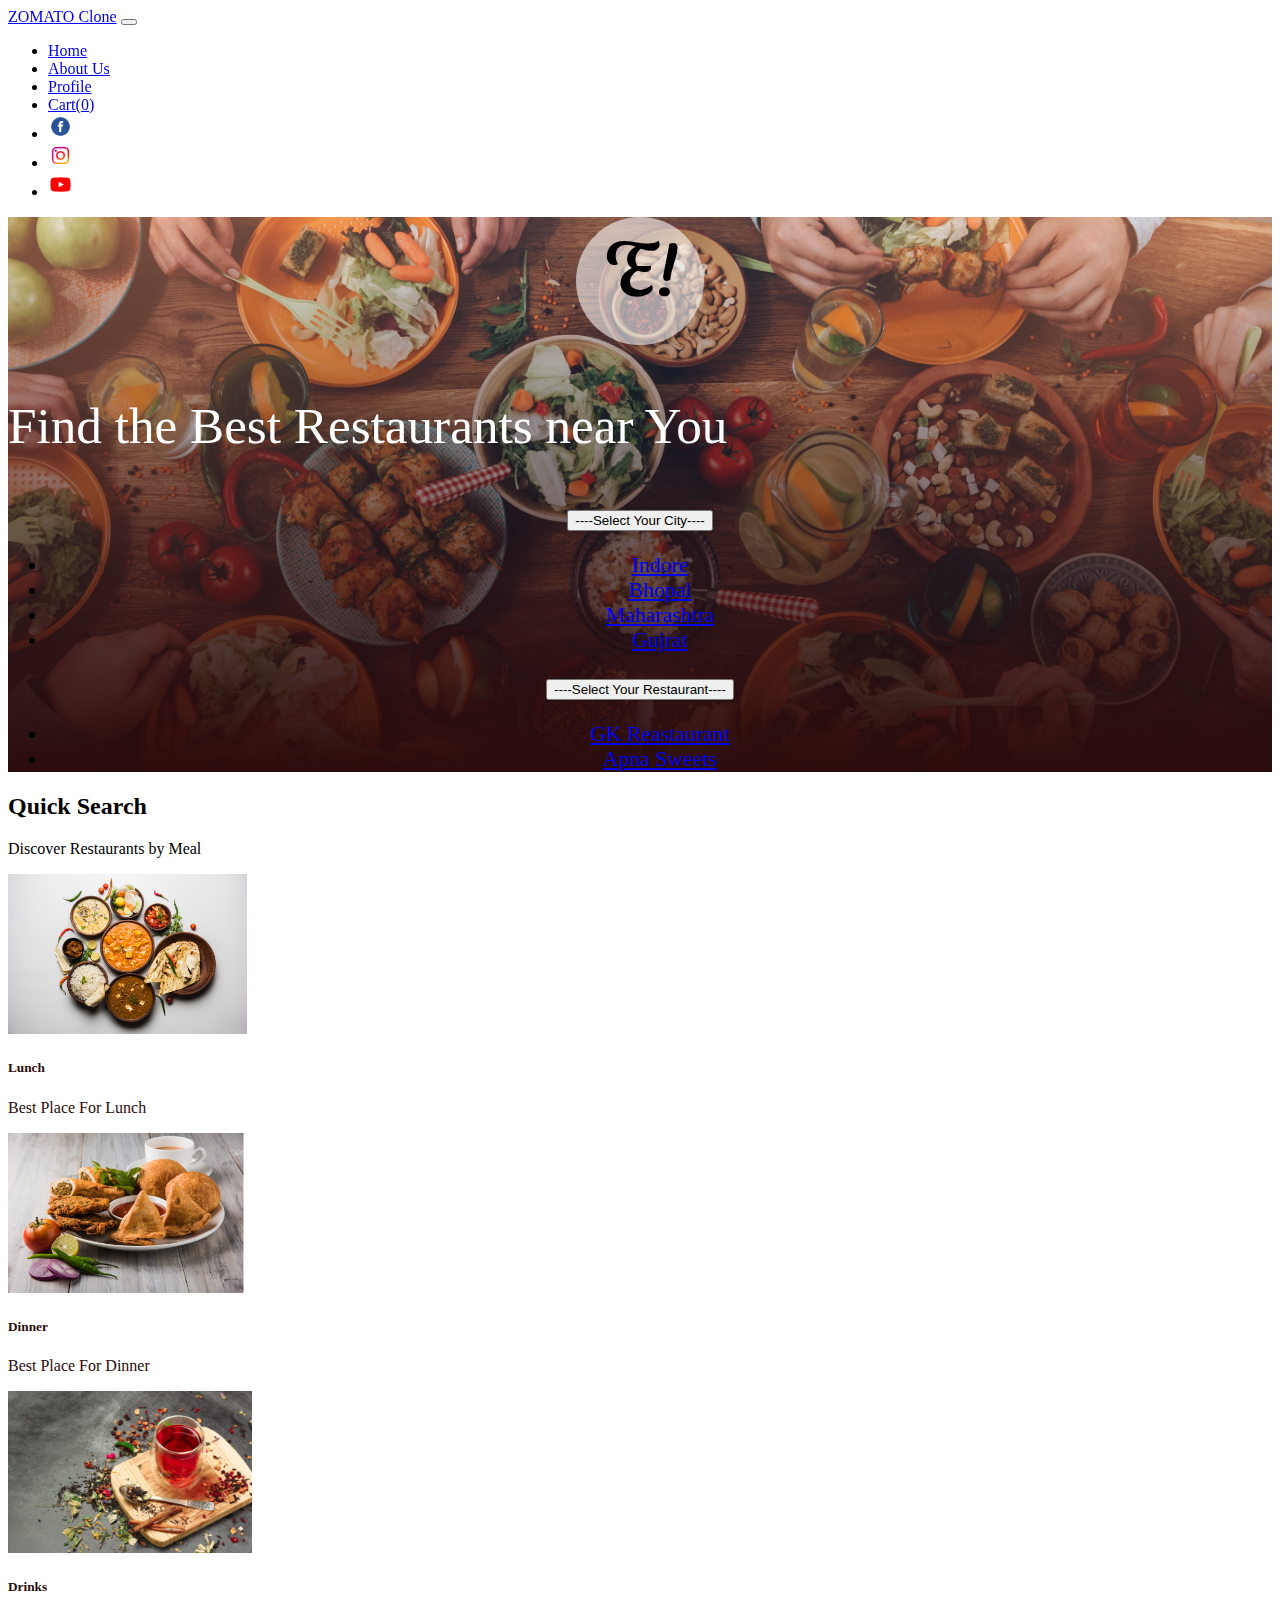
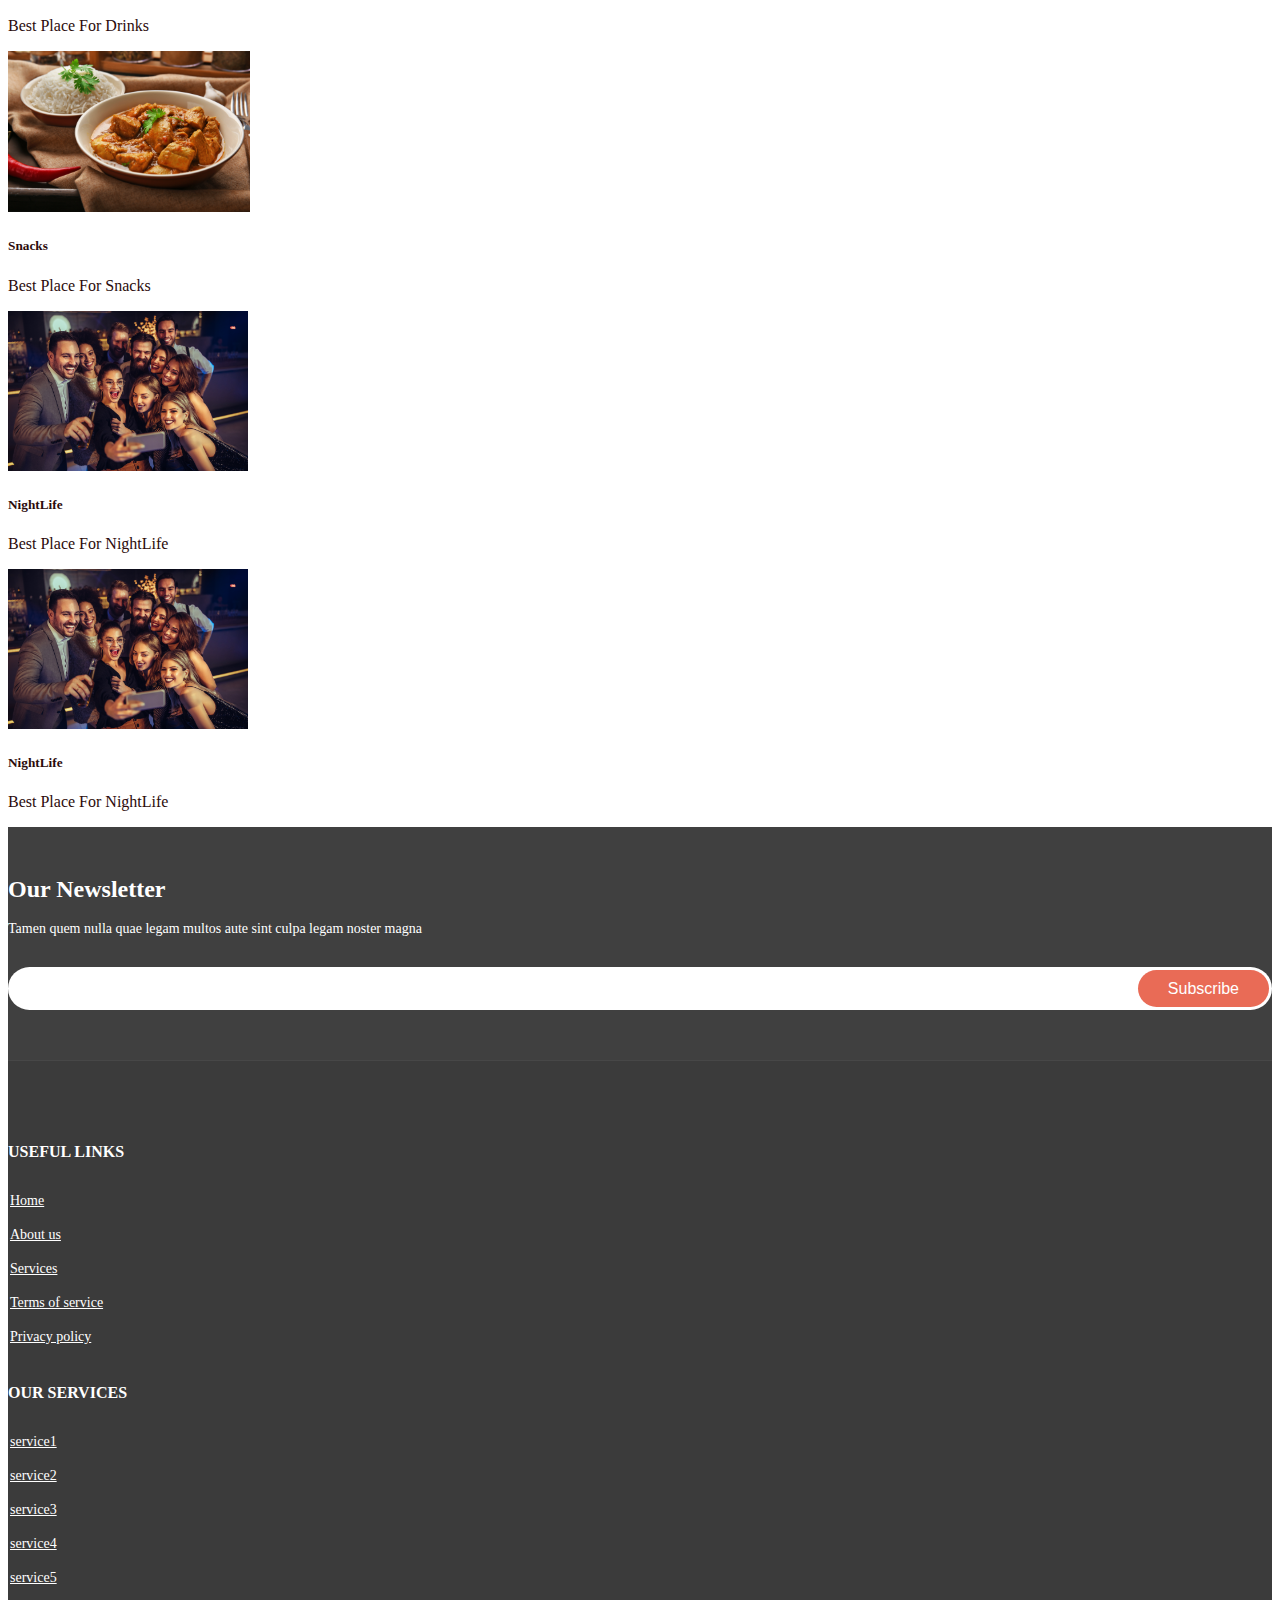
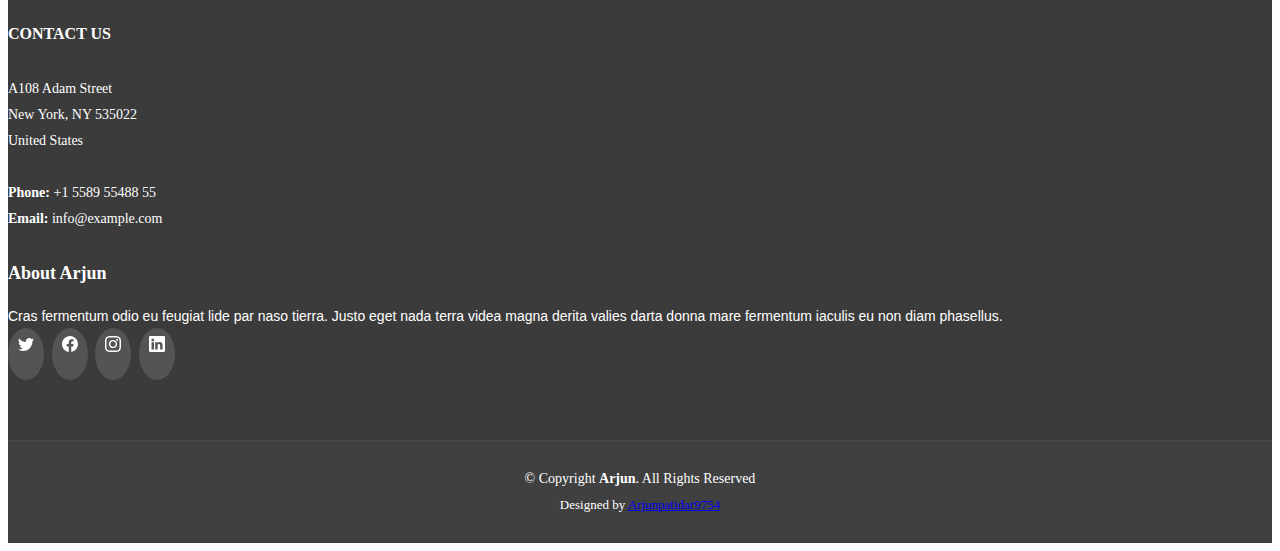
<file: index.html>
<!DOCTYPE html>
<html lang="en">

<head>
    <meta charset="UTF-8">
    <meta http-equiv="X-UA-Compatible" content="IE=edge">
    <meta name="viewport" content="width=device-width, initial-scale=1.0">
    <title>Assignment-2</title>
    <link href="https://cdn.jsdelivr.net/npm/bootstrap@5.1.3/dist/css/bootstrap.min.css" rel="stylesheet"
        integrity="sha384-1BmE4kWBq78iYhFldvKuhfTAU6auU8tT94WrHftjDbrCEXSU1oBoqyl2QvZ6jIW3" crossorigin="anonymous">
    <link rel="stylesheet" href="index.css">
    <style>
        .head-section {
            background: url('./shutterstock_348320018.png') 0% 0% no-repeat padding-box;
            background-size: cover;
            background-position-x: center;
            background-position-y: center;
        }
    </style>
</head>

<body>
    <div class="">
        <nav class="navbar navbar-expand-lg navbar-dark bg-dark navbar-fixed-top w-100"
            style="position: sticky; top: 0; z-index: 1000;">
            <div class=" container mx-auto">
                <a class="navbar-brand display-5 fw-bolder text-danger" href="/home">ZOMATO Clone</a>
                <button class="navbar-toggler" type="button" data-bs-toggle="collapse"
                    data-bs-target="#collapsibleNavbar" aria-controls="navbarNav" aria-expanded="false"
                    aria-label="Toggle navigation">
                    <span class="navbar-toggler-icon"></span>
                </button>
                <div class="collapse navbar-collapse mx-auto justify-content-end" id="collapsibleNavbar">
                    <ul class="navbar-nav">
                        <li class="nav-item active">
                            <a class="nav-link" href="#">Home</a>
                        </li>
                        <li class="nav-item">
                            <a class="nav-link" href="#">About Us</a>
                        </li>
                        <li class="nav-item">
                            <a class="nav-link" href="#">Profile</a>
                        </li>
                        <li class="nav-item">
                            <a class="nav-link" href="#">Cart(0)</a>
                        </li>
                        <li class="nav-item">
                            <a class="nav-link" href="https://www.facebook.com/" target="_blank">
                                <img class="navbar-img" src="image/facebook.png" alt="Facebook" title="Facebook">
                            </a>
                        </li>
                        <li class="nav-item">
                            <a class="nav-link" href="https://www.instagram.com/" target="_blank">
                                <img class="navbar-img" src="image/insta.png" alt="Instagram" title="Instagram">
                            </a>
                        </li>
                        <li class="nav-item">
                            <a class="nav-link" href="https://www.youtube.com/" target="_blank">
                                <img class="navbar-img" src="image/youtube1.png" alt="YouTube" title="YouTube">
                            </a>
                        </li>
                    </ul>
                </div>
            </div>

        </nav>
        <div class=" head-section">
            <div class="" style="background: linear-gradient(180deg, #9D0E0E00 0%, #2b0b0b 100%) 0% 0% no-repeat 
        ">
                <div class="py-5">
                    <div class="" style="font-size: 6vw; text-align: center;">
                        <span id="logo">E!</span>
                    </div>
                    <p class="text-center" style="color: white; font-family: fantasy; font-size: 4vw;">Find the Best
                        Restaurants near You</p>
                    <div></div>

                    <div class="dropdown container" style="font-size: 1.7vw; text-align: center;">
                        <div class="row">
                            <div class="col-md-6">
                                <button type="button" class="btn dropdown-toggle bg-light w-100 py-2"
                                    data-bs-toggle="dropdown">----Select Your
                                    City----</button>
                                <ul class="dropdown-menu w-responsive">
                                    <li><a href="#" class="dropdown-item">Indore</a></li>
                                    <li><a href="#" class="dropdown-item">Bhopal</a></li>
                                    <li><a href="#" class="dropdown-item">Maharashtra</a></li>
                                    <li><a href="#" class="dropdown-item">Gujrat</a></li>
                                </ul>
                            </div>
                            <div class="col-md-6">
                                <button type="button" class="btn dropdown-toggle bg-light w-100 py-2"
                                    data-bs-toggle="dropdown">----Select Your
                                    Restaurant----</button>
                                <ul class="dropdown-menu w-auto">
                                    <li><a href="#" class="dropdown-item">GK Reastaurant</a></li>
                                    <li><a href="#" class="dropdown-item">Apna Sweets</a></li>
                                </ul>
                            </div>
                        </div>
                    </div>
                </div>
            </div>
        </div>

        <section class="my-5 py-5">
            <h2 class="display-5 text-center">Quick Search</h2>
            <p class="text-center my-3">Discover Restaurants by Meal</p>
            <div class="container my-4">
                <div class="row quick-cards">
                    <div class="col-md-4 col-sm-2">
                        <a href="/listing.html" style="text-decoration: none; color: #2b0b0b;">
                            <div class="card mb-3" style="max-width: 540px;">
                                <div class="row g-0">
                                    <div class="col-md-4">
                                        <img src="image/lunch.png" class="img-fluid rounded-start" alt="...">
                                    </div>
                                    <div class="col-md-8">
                                        <div class="card-body">
                                            <h5 class="card-title">Lunch</h5>
                                            <p class="card-text">Best Place For Lunch</p>
                                        </div>
                                    </div>
                                </div>
                            </div>
                        </a>
                    </div>

                    <div class="col-md-4 col-sm-2">
                        <a href="/listing.html" style="text-decoration: none; color: #2b0b0b;">
                            <div class="card mb-3" style="max-width: 540px;">
                                <div class="row g-0">
                                    <div class="col-md-4">
                                        <img src="image/dinner.png" class="img-fluid rounded-start" alt="...">
                                    </div>
                                    <div class="col-md-8">
                                        <div class="card-body">
                                            <h5 class="card-title">Dinner</h5>
                                            <p class="card-text">Best Place For Dinner</p>
                                        </div>
                                    </div>
                                </div>
                            </div>
                        </a>
                    </div>

                    <div class="col-md-4 col-sm-2">
                        <a href="/listing.html" style="text-decoration: none; color: #2b0b0b;">
                            <div class="card mb-3" style="max-width: 540px;">
                                <div class="row g-0">
                                    <div class="col-md-4">
                                        <img src="image/drinks.png" class="img-fluid rounded-start" alt="...">
                                    </div>
                                    <div class="col-md-8">
                                        <div class="card-body">
                                            <h5 class="card-title">Drinks</h5>
                                            <p class="card-text">Best Place For Drinks</p>
                                        </div>
                                    </div>
                                </div>
                            </div>
                        </a>
                    </div>

                    <div class="col-md-4 col-sm-2">
                        <a href="/listing.html" style="text-decoration: none; color: #2b0b0b;">
                            <div class="card mb-3" style="max-width: 540px;">
                                <div class="row g-0">
                                    <div class="col-md-4">
                                        <img src="image/sacks.png" class="img-fluid rounded-start" alt="...">
                                    </div>
                                    <div class="col-md-8">
                                        <div class="card-body">
                                            <h5 class="card-title">Snacks</h5>
                                            <p class="card-text">Best Place For Snacks</p>
                                        </div>
                                    </div>
                                </div>
                            </div>
                        </a>
                    </div>

                    <div class="col-md-4 col-sm-2">
                        <a href="/listing.html" style="text-decoration: none; color: #2b0b0b;">
                            <div class="card mb-3" style="max-width: 540px;">
                                <div class="row g-0">
                                    <div class="col-md-4">
                                        <img src="image/nightlife.png" class="img-fluid rounded-start" alt="...">
                                    </div>
                                    <div class="col-md-8">
                                        <div class="card-body">
                                            <h5 class="card-title">NightLife</h5>
                                            <p class="card-text">Best Place For NightLife</p>
                                        </div>
                                    </div>
                                </div>
                            </div>
                        </a>
                    </div>

                    <div class="col-md-4 col-sm-2">
                        <a href="/listing.html" style="text-decoration: none; color: #2b0b0b;">
                            <div class="card mb-3" style="max-width: 540px;">
                                <div class="row g-0">
                                    <div class="col-md-4">
                                        <img src="image/nightlife.png" class="img-fluid rounded-start" alt="...">
                                    </div>
                                    <div class="col-md-8">
                                        <div class="card-body">
                                            <h5 class="card-title">NightLife</h5>
                                            <p class="card-text">Best Place For NightLife</p>
                                        </div>
                                    </div>
                                </div>
                            </div>
                        </a>
                    </div>

                </div>
            </div>
        </section>
        <section>
            <footer id="footer">
                <div class="footer-newsletter">
                    <div class="container">
                        <div class="row">
                            <div class="col-lg-6">
                                <h4>Our Newsletter</h4>
                                <p>Tamen quem nulla quae legam multos aute sint culpa legam noster magna</p>
                            </div>
                            <div class="col-lg-6">
                                <form action="" method="post"> <input type="email" name="email"><input type="submit"
                                        value="Subscribe"> </form>
                            </div>
                        </div>
                    </div>
                </div>
                <div class="footer-top">
                    <div class="container">
                        <div class="row">
                            <div class="col-lg-3 col-md-6 footer-links">
                                <h4>Useful Links</h4>
                                <ul>
                                    <li><i class="bx bx-chevron-right"></i> <a href="#">Home</a></li>
                                    <li><i class="bx bx-chevron-right"></i> <a href="#">About us</a></li>
                                    <li><i class="bx bx-chevron-right"></i> <a href="#">Services</a></li>
                                    <li><i class="bx bx-chevron-right"></i> <a href="#">Terms of service</a></li>
                                    <li><i class="bx bx-chevron-right"></i> <a href="#">Privacy policy</a></li>
                                </ul>
                            </div>
                            <div class="col-lg-3 col-md-6 footer-links">
                                <h4>Our Services</h4>
                                <ul>
                                    <li><i class="bx bx-chevron-right"></i> <a href="#">service1</a></li>
                                    <li><i class="bx bx-chevron-right"></i> <a href="#">service2</a></li>
                                    <li><i class="bx bx-chevron-right"></i> <a href="#">service3</a></li>
                                    <li><i class="bx bx-chevron-right"></i> <a href="#">service4</a></li>
                                    <li><i class="bx bx-chevron-right"></i> <a href="#">service5</a></li>
                                </ul>
                            </div>
                            <div class="col-lg-3 col-md-6 footer-contact">
                                <h4>Contact Us</h4>
                                <p> A108 Adam Street <br> New York, NY 535022<br> United States <br><br>
                                    <strong>Phone:</strong> +1 5589 55488 55<br> <strong>Email:</strong>
                                    info@example.com<br>
                                </p>
                            </div>
                            <div class="col-lg-3 col-md-6 footer-info">
                                <h3>About Arjun</h3>
                                <p>Cras fermentum odio eu feugiat lide par naso tierra. Justo eget nada terra videa
                                    magna derita valies darta donna mare fermentum iaculis eu non diam phasellus.</p>
                                <div class="social-links mt-3">
                                    <a href="#" class="twitter"><svg xmlns="http://www.w3.org/2000/svg" width="16" height="16" fill="currentColor" class="bi bi-twitter" viewBox="0 0 16 16">
                                        <path d="M5.026 15c6.038 0 9.341-5.003 9.341-9.334 0-.14 0-.282-.006-.422A6.685 6.685 0 0 0 16 3.542a6.658 6.658 0 0 1-1.889.518 3.301 3.301 0 0 0 1.447-1.817 6.533 6.533 0 0 1-2.087.793A3.286 3.286 0 0 0 7.875 6.03a9.325 9.325 0 0 1-6.767-3.429 3.289 3.289 0 0 0 1.018 4.382A3.323 3.323 0 0 1 .64 6.575v.045a3.288 3.288 0 0 0 2.632 3.218 3.203 3.203 0 0 1-.865.115 3.23 3.23 0 0 1-.614-.057 3.283 3.283 0 0 0 3.067 2.277A6.588 6.588 0 0 1 .78 13.58a6.32 6.32 0 0 1-.78-.045A9.344 9.344 0 0 0 5.026 15z"/>
                                      </svg></a>
                                    <a href="#" class="facebook"><svg xmlns="http://www.w3.org/2000/svg" width="16" height="16" fill="currentColor" class="bi bi-facebook" viewBox="0 0 16 16">
                                        <path d="M16 8.049c0-4.446-3.582-8.05-8-8.05C3.58 0-.002 3.603-.002 8.05c0 4.017 2.926 7.347 6.75 7.951v-5.625h-2.03V8.05H6.75V6.275c0-2.017 1.195-3.131 3.022-3.131.876 0 1.791.157 1.791.157v1.98h-1.009c-.993 0-1.303.621-1.303 1.258v1.51h2.218l-.354 2.326H9.25V16c3.824-.604 6.75-3.934 6.75-7.951z"/>
                                      </svg></a>
                                    <a href="#" class="instagram"><svg xmlns="http://www.w3.org/2000/svg" width="16" height="16" fill="currentColor" class="bi bi-instagram" viewBox="0 0 16 16">
                                        <path d="M8 0C5.829 0 5.556.01 4.703.048 3.85.088 3.269.222 2.76.42a3.917 3.917 0 0 0-1.417.923A3.927 3.927 0 0 0 .42 2.76C.222 3.268.087 3.85.048 4.7.01 5.555 0 5.827 0 8.001c0 2.172.01 2.444.048 3.297.04.852.174 1.433.372 1.942.205.526.478.972.923 1.417.444.445.89.719 1.416.923.51.198 1.09.333 1.942.372C5.555 15.99 5.827 16 8 16s2.444-.01 3.298-.048c.851-.04 1.434-.174 1.943-.372a3.916 3.916 0 0 0 1.416-.923c.445-.445.718-.891.923-1.417.197-.509.332-1.09.372-1.942C15.99 10.445 16 10.173 16 8s-.01-2.445-.048-3.299c-.04-.851-.175-1.433-.372-1.941a3.926 3.926 0 0 0-.923-1.417A3.911 3.911 0 0 0 13.24.42c-.51-.198-1.092-.333-1.943-.372C10.443.01 10.172 0 7.998 0h.003zm-.717 1.442h.718c2.136 0 2.389.007 3.232.046.78.035 1.204.166 1.486.275.373.145.64.319.92.599.28.28.453.546.598.92.11.281.24.705.275 1.485.039.843.047 1.096.047 3.231s-.008 2.389-.047 3.232c-.035.78-.166 1.203-.275 1.485a2.47 2.47 0 0 1-.599.919c-.28.28-.546.453-.92.598-.28.11-.704.24-1.485.276-.843.038-1.096.047-3.232.047s-2.39-.009-3.233-.047c-.78-.036-1.203-.166-1.485-.276a2.478 2.478 0 0 1-.92-.598 2.48 2.48 0 0 1-.6-.92c-.109-.281-.24-.705-.275-1.485-.038-.843-.046-1.096-.046-3.233 0-2.136.008-2.388.046-3.231.036-.78.166-1.204.276-1.486.145-.373.319-.64.599-.92.28-.28.546-.453.92-.598.282-.11.705-.24 1.485-.276.738-.034 1.024-.044 2.515-.045v.002zm4.988 1.328a.96.96 0 1 0 0 1.92.96.96 0 0 0 0-1.92zm-4.27 1.122a4.109 4.109 0 1 0 0 8.217 4.109 4.109 0 0 0 0-8.217zm0 1.441a2.667 2.667 0 1 1 0 5.334 2.667 2.667 0 0 1 0-5.334z"/>
                                      </svg></a>
                                    <a href="#" class="linkedin"><svg xmlns="http://www.w3.org/2000/svg" width="16" height="16" fill="currentColor" class="bi bi-linkedin" viewBox="0 0 16 16">
                                        <path d="M0 1.146C0 .513.526 0 1.175 0h13.65C15.474 0 16 .513 16 1.146v13.708c0 .633-.526 1.146-1.175 1.146H1.175C.526 16 0 15.487 0 14.854V1.146zm4.943 12.248V6.169H2.542v7.225h2.401zm-1.2-8.212c.837 0 1.358-.554 1.358-1.248-.015-.709-.52-1.248-1.342-1.248-.822 0-1.359.54-1.359 1.248 0 .694.521 1.248 1.327 1.248h.016zm4.908 8.212V9.359c0-.216.016-.432.08-.586.173-.431.568-.878 1.232-.878.869 0 1.216.662 1.216 1.634v3.865h2.401V9.25c0-2.22-1.184-3.252-2.764-3.252-1.274 0-1.845.7-2.165 1.193v.025h-.016a5.54 5.54 0 0 1 .016-.025V6.169h-2.4c.03.678 0 7.225 0 7.225h2.4z"/>
                                      </svg></a>
                                </div>
                            </div>
                        </div>
                    </div>
                </div>
                <div class="container">
                    <div class="copyright"> © Copyright <strong><span>Arjun</span></strong>. All Rights Reserved </div>
                    <div class="credits"> Designed by <a href="#">Arjunpatidar9754</a> </div>
                </div>
            </footer>
        </section>
    </div>
    <script src="https://cdn.jsdelivr.net/npm/@popperjs/core@2.9.2/dist/umd/popper.min.js"
        integrity="sha384-IQsoLXl5PILFhosVNubq5LC7Qb9DXgDA9i+tQ8Zj3iwWAwPtgFTxbJ8NT4GN1R8p"
        crossorigin="anonymous"></script>
    <script src="https://cdn.jsdelivr.net/npm/bootstrap@5.0.2/dist/js/bootstrap.min.js"
        integrity="sha384-cVKIPhGWiC2Al4u+LWgxfKTRIcfu0JTxR+EQDz/bgldoEyl4H0zUF0QKbrJ0EcQF"
        crossorigin="anonymous"></script>
</body>

</html>
</file>
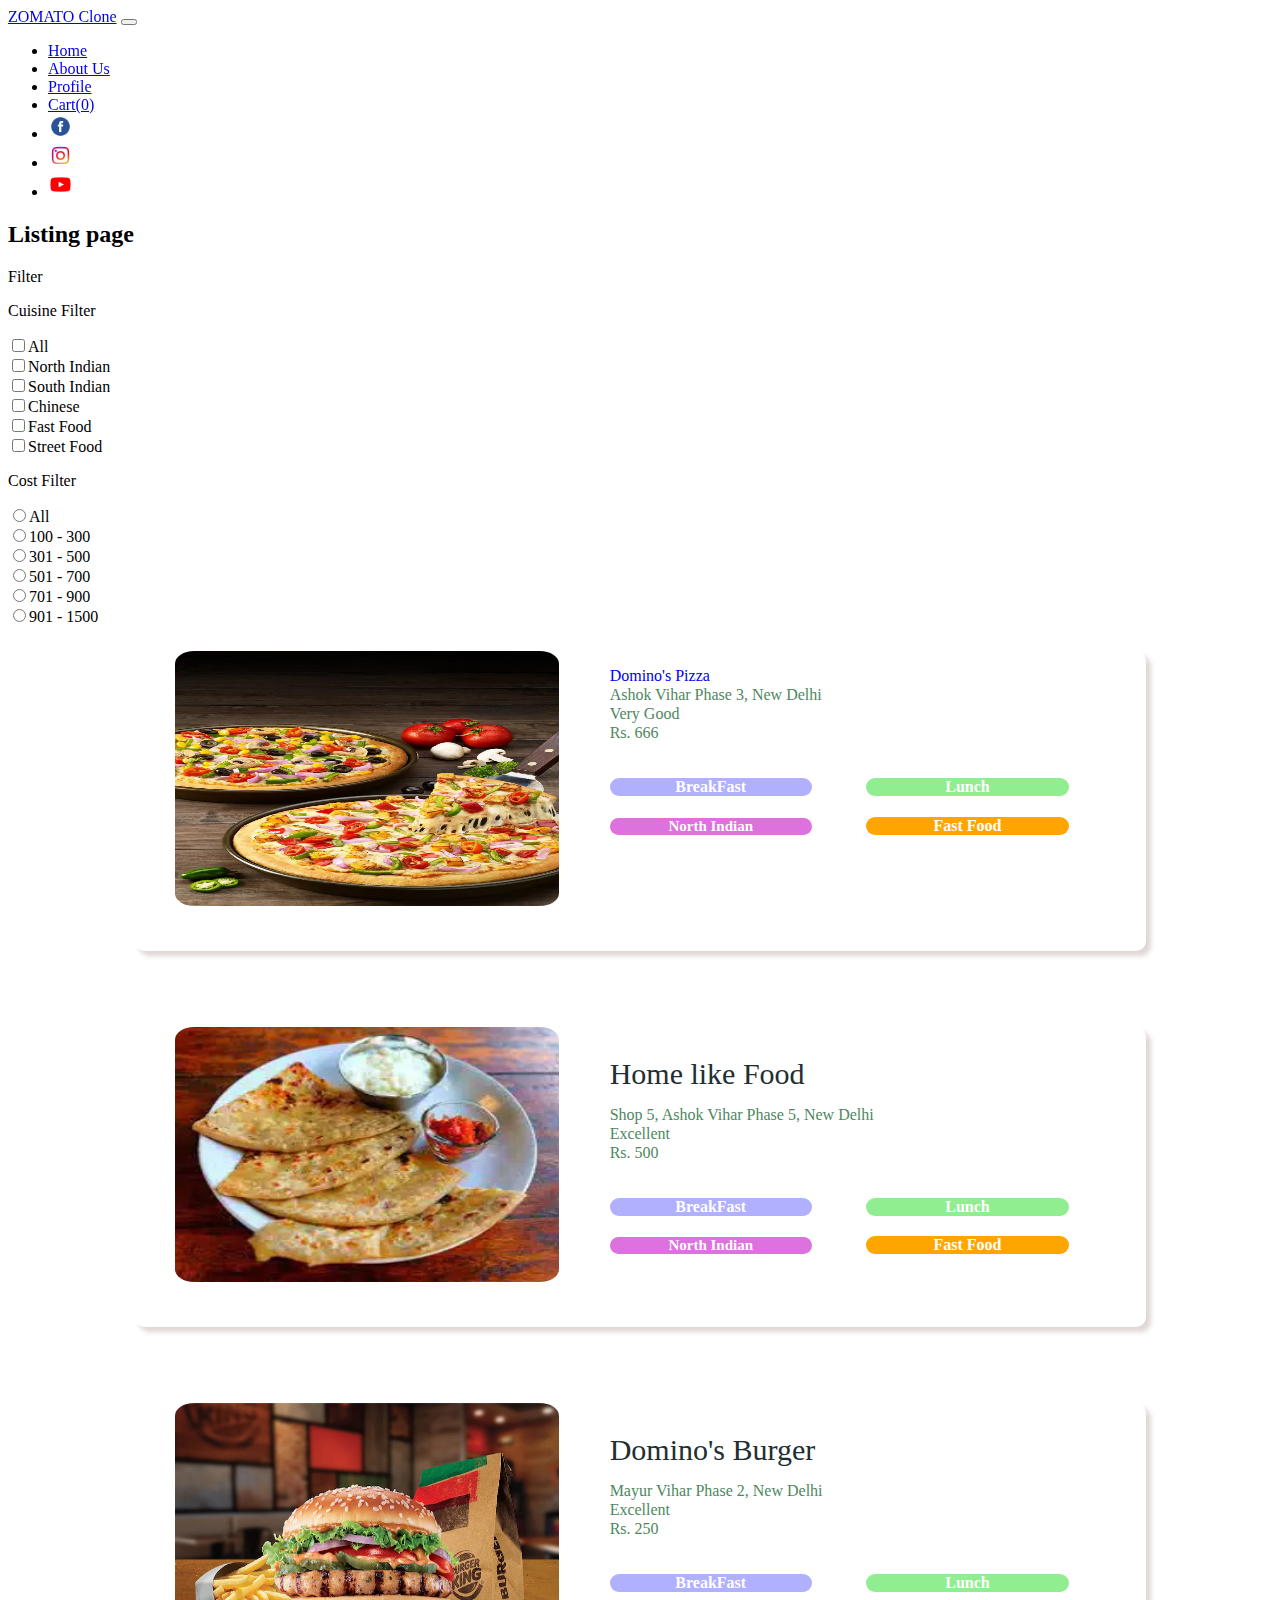
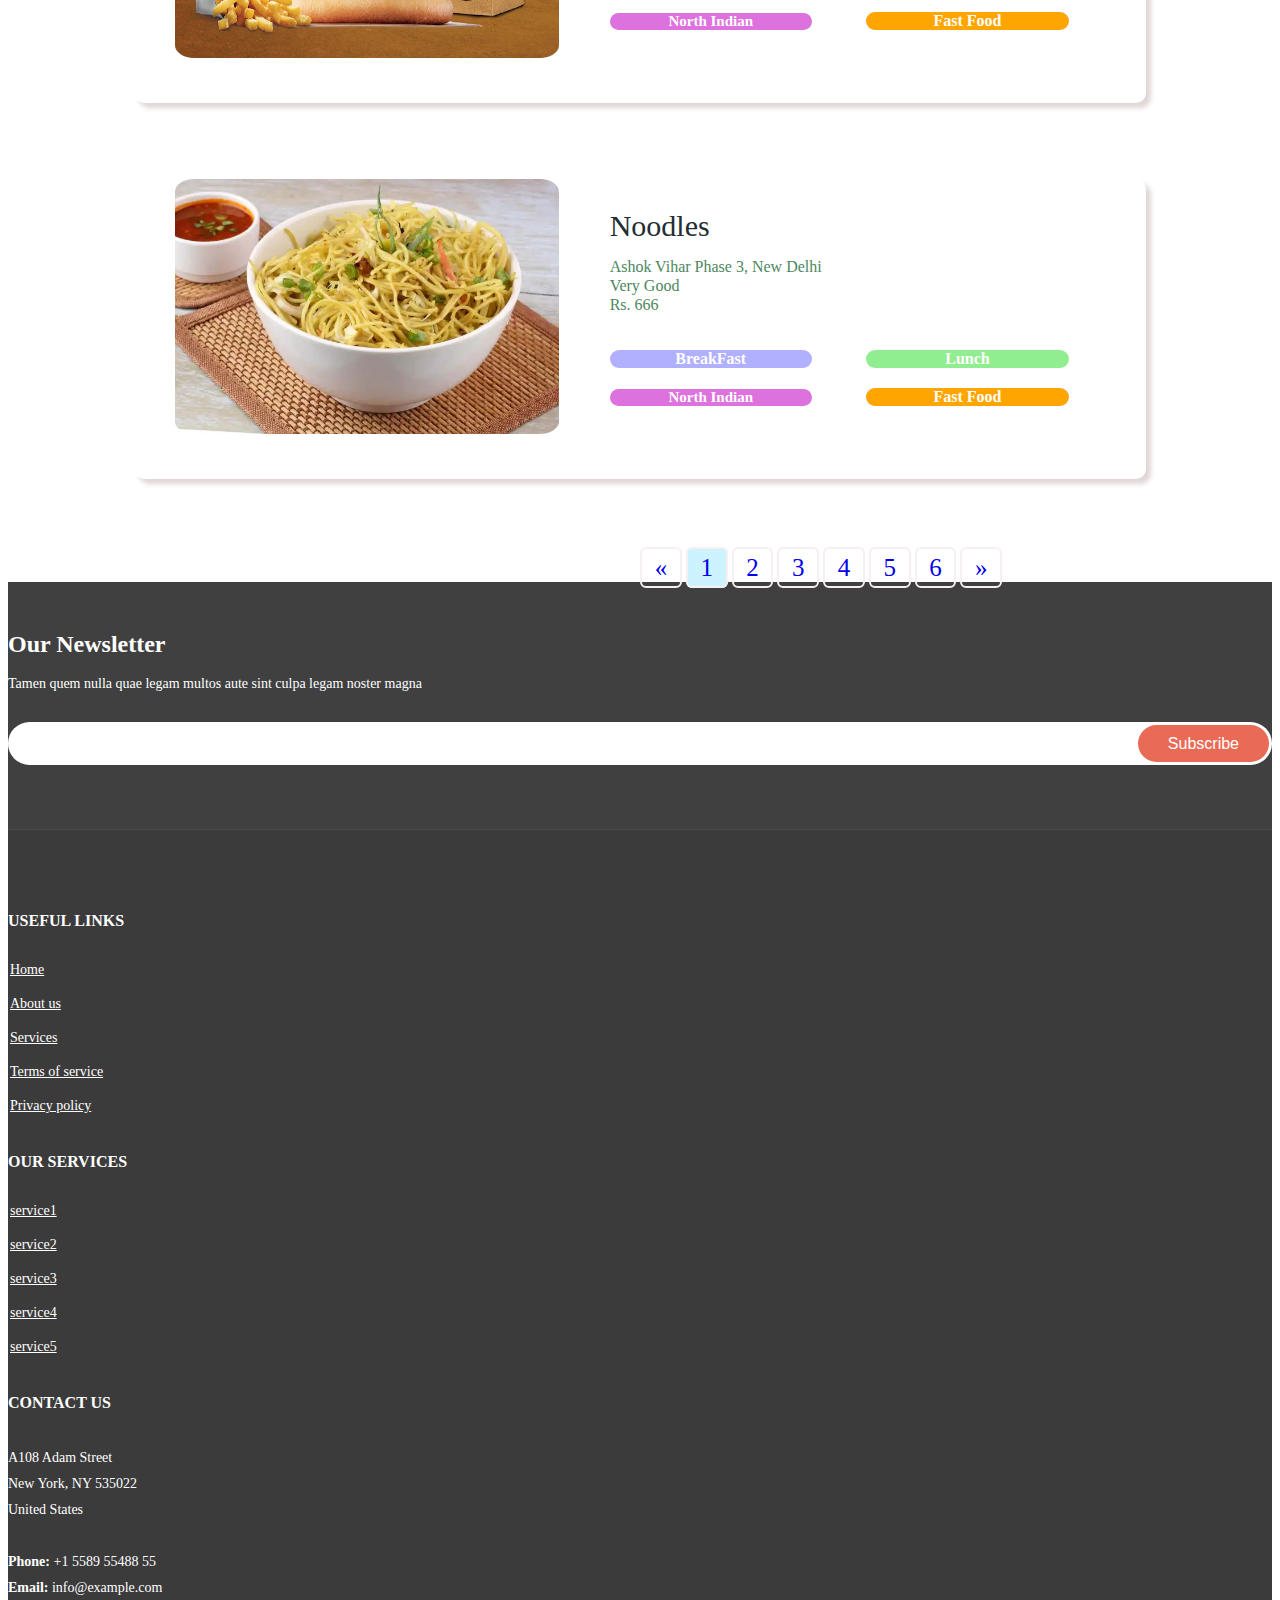
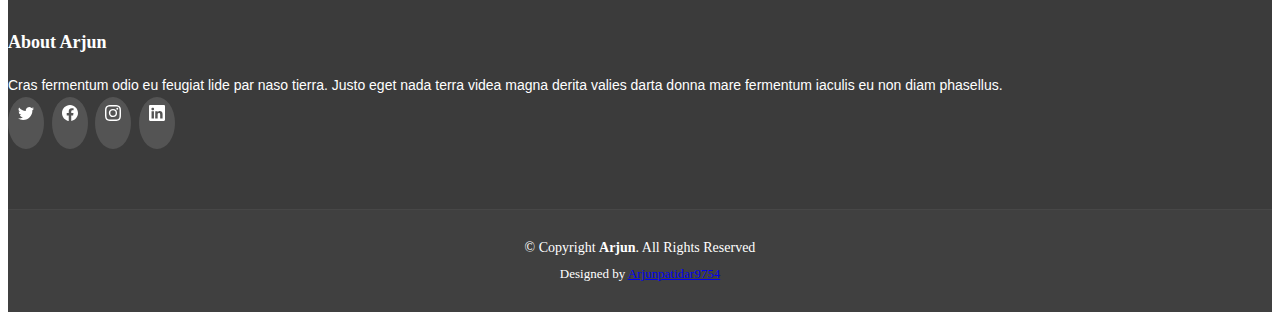
<file: listing.html>
<html>

<head>
    <meta charset="UTF-8">
    <meta http-equiv="X-UA-Compatible" content="IE=edge">
    <meta name="viewport" content="width=device-width, initial-scale=1.0">
    <title>Assignment-2</title>
    <link href="https://cdn.jsdelivr.net/npm/bootstrap@5.1.3/dist/css/bootstrap.min.css" rel="stylesheet"
        integrity="sha384-1BmE4kWBq78iYhFldvKuhfTAU6auU8tT94WrHftjDbrCEXSU1oBoqyl2QvZ6jIW3" crossorigin="anonymous">
    <link rel="stylesheet" href="index.css">
    <style>
        .head-section {
            background: url('./shutterstock_348320018.png') 0% 0% no-repeat padding-box;
            background-size: cover;
            background-position-x: center;
            background-position-y: center;
        }
    </style>
    <link rel="stylesheet" href="listing.css">
</head>

<body>

    <!-- header section -->
    <div class="">
        <nav class="navbar navbar-expand-lg navbar-dark bg-dark navbar-fixed-top w-100"
            style="position: sticky; top: 0; z-index: 1000;">
            <div class=" container mx-auto">
                <a class="navbar-brand display-5 fw-bolder text-danger" href="/home">ZOMATO Clone</a>
                <button class="navbar-toggler" type="button" data-bs-toggle="collapse"
                    data-bs-target="#collapsibleNavbar" aria-controls="navbarNav" aria-expanded="false"
                    aria-label="Toggle navigation">
                    <span class="navbar-toggler-icon"></span>
                </button>
                <div class="collapse navbar-collapse mx-auto justify-content-end" id="collapsibleNavbar">
                    <ul class="navbar-nav">
                        <li class="nav-item active">
                            <a class="nav-link" href="index.html">Home</a>
                        </li>
                        <li class="nav-item">
                            <a class="nav-link" href="#">About Us</a>
                        </li>
                        <li class="nav-item">
                            <a class="nav-link" href="#">Profile</a>
                        </li>
                        <li class="nav-item">
                            <a class="nav-link" href="#">Cart(0)</a>
                        </li>
                        <li class="nav-item">
                            <a class="nav-link" href="https://www.facebook.com/" target="_blank">
                                <img class="navbar-img" src="image/facebook.png" alt="Facebook" title="Facebook">
                            </a>
                        </li>
                        <li class="nav-item">
                            <a class="nav-link" href="https://www.instagram.com/" target="_blank">
                                <img class="navbar-img" src="image/insta.png" alt="Instagram" title="Instagram">
                            </a>
                        </li>
                        <li class="nav-item">
                            <a class="nav-link" href="https://www.youtube.com/" target="_blank">
                                <img class="navbar-img" src="image/youtube1.png" alt="YouTube" title="YouTube">
                            </a>
                        </li>
                    </ul>
                </div>
            </div>

        </nav>
    </div>
    <div class="container">
        <!-- main content of the page -->
        <h2 class="display-5 my-5 py-3 text-center">Listing page</h2>

        <div class=" row">
            <!-- filter div (left hand side)-->
            <p class="fs-2">Filter</p>
            <div class="col-6 ">
                <!-- headings/subheadings -->

                <p class="lead">Cuisine Filter</p>

                <!-- cuisine filter -->
                <div>
                    <label for="all">
                        <input type="checkbox" name="food" id="all" />All
                    </label><br>
                    <label for="north-indian">
                        <input type="checkbox" name="food" id="north-indian">North Indian
                    </label><br>
                    <label for="south-indian">
                        <input type="checkbox" name="food" id="south-indian">South Indian
                    </label><br>
                    <label for="chinese">
                        <input type="checkbox" name="food" id="chinese">Chinese
                    </label><br>
                    <label for="fast-food">
                        <input type="checkbox" name="food" id="fast-food">Fast Food
                    </label><br>
                    <label for="street-food">
                        <input type="checkbox" name="food" id="street-food">Street Food
                    </label>
                </div>
            </div>
            <div class="col-6">

                <!-- subheading2 -->
                <p class="lead">Cost Filter</p>

                <!-- cost filter -->
                <div id="cost-filter">
                    <label for="all">
                        <input type="radio" name="cost" id="all" />All
                    </label><br>
                    <label for="1to3">
                        <input type="radio" name="cost" id="1to3">100 - 300
                    </label><br>
                    <label for="3to5">
                        <input type="radio" name="cost" id="3to5">301 - 500
                    </label><br>
                    <label for="5to7">
                        <input type="radio" name="cost" id="5to7">501 - 700
                    </label><br>
                    <label for="7to9">
                        <input type="radio" name="cost" id="7to9">701 - 900
                    </label><br>
                    <label for="9to15">
                        <input type="radio" name="cost" id="9to15">901 - 1500
                    </label>
                </div>
            </div>
        </div>
    </div>

    <!-- main content div (right hand side) -->
    <div id="">
        <!-- card 1 -->
        <a href="details.html">
            <div class="card row">
                <div class="pic col-6">
                    <!-- side left (of card)-->
                    <img src="image/pizza.jpg" alt="pizza" title="pizza">
                </div>
                <div class="info col-6">
                    <!-- side right (of card)-->
                    <p class="fs-3">Domino's Pizza</p>
                    <div class="info-desc">
                        <p>Ashok Vihar Phase 3, New Delhi</p>
                        <p>Very Good</p>
                        <p>Rs. 666</p>
                    </div>
                    <div class="buttons">
                        <div class="breakfast-button">BreakFast</div>
                        <div class="lunch-button">Lunch</div>
                        <div class="north-indian-button">North Indian</div>
                        <div class="south-indian-button">Fast Food</div>
                    </div>
                </div>
            </div>
        </a>

        <!-- card 2 -->
        <a href="listing.html">
            <div class="card row">
                <div class="pic col-6">
                    <!-- side left (of card)-->
                    <img src="image/food.jpg" alt="food" title="food">
                </div>
                <div class="info col-6">
                    <!-- side right (of card)-->
                    <p class="info-heading">Home like Food</p>
                    <div class="info-desc">
                        <p>Shop 5, Ashok Vihar Phase 5, New Delhi</p>
                        <p>Excellent</p>
                        <p>Rs. 500</p>
                    </div>
                    <div class="buttons">
                        <div class="breakfast-button">BreakFast</div>
                        <div class="lunch-button">Lunch</div>
                        <div class="north-indian-button">North Indian</div>
                        <div class="south-indian-button">Fast Food</div>
                    </div>
                </div>
            </div>
        </a>

        <!-- card 3 -->
        <a href="listing.html">
            <div class="card row">
                <div class="col-6 pic">
                    <!-- side left (of card)-->
                    <img src="image/burger.jpg" alt="burger" title="burger">
                </div>
                <div class="col-6 info">
                    <!-- side right (of card)-->
                    <p class="info-heading">Domino's Burger</p>
                    <div class="info-desc">
                        <p>Mayur Vihar Phase 2, New Delhi</p>
                        <p>Excellent</p>
                        <p>Rs. 250</p>
                    </div>
                    <div class="buttons">
                        <div class="breakfast-button">BreakFast</div>
                        <div class="lunch-button">Lunch</div>
                        <div class="north-indian-button">North Indian</div>
                        <div class="south-indian-button">Fast Food</div>
                    </div>
                </div>
            </div>
        </a>

        <!-- card 4 -->
        <a href="listing.html">
            <div class="card row">
                <div class="col-6 pic">
                    <!-- side left (of card)-->
                    <img src="image/noodles.jpg" alt="noodles" title="noodles">
                </div>
                <div class="col-6 info">
                    <!-- side right (of card)-->
                    <p class="info-heading">Noodles</p>

                    <div class="info-desc">
                        <p>Ashok Vihar Phase 3, New Delhi</p>
                        <p>Very Good</p>
                        <p>Rs. 666</p>
                    </div>
                    <div class="buttons">
                        <div class="breakfast-button">BreakFast</div>
                        <div class="lunch-button">Lunch</div>
                        <div class="north-indian-button">North Indian</div>
                        <div class="south-indian-button">Fast Food</div>
                    </div>
                </div>
            </div>
        </a>
    </div>
    </div>

    <!-- page navigation -->
    <div class="page-navigation py-5">
        <a href="listing.html">&laquo;</a>
        <a href="listing.html" id="selected-page">1</a>
        <a href="listing.html">2</a>
        <a href="listing.html">3</a>
        <a href="listing.html">4</a>
        <a href="listing.html">5</a>
        <a href="listing.html">6</a>
        <a href="listing.html">&raquo;</a>
    </div>

    <!-- footer section -->
    <section>
        <footer id="footer">
            <div class="footer-newsletter">
                <div class="container">
                    <div class="row">
                        <div class="col-lg-6">
                            <h4>Our Newsletter</h4>
                            <p>Tamen quem nulla quae legam multos aute sint culpa legam noster magna</p>
                        </div>
                        <div class="col-lg-6">
                            <form action="" method="post"> <input type="email" name="email"><input type="submit"
                                    value="Subscribe"> </form>
                        </div>
                    </div>
                </div>
            </div>
            <div class="footer-top">
                <div class="container">
                    <div class="row">
                        <div class="col-lg-3 col-md-6 footer-links">
                            <h4>Useful Links</h4>
                            <ul>
                                <li><i class="bx bx-chevron-right"></i> <a href="#">Home</a></li>
                                <li><i class="bx bx-chevron-right"></i> <a href="#">About us</a></li>
                                <li><i class="bx bx-chevron-right"></i> <a href="#">Services</a></li>
                                <li><i class="bx bx-chevron-right"></i> <a href="#">Terms of service</a></li>
                                <li><i class="bx bx-chevron-right"></i> <a href="#">Privacy policy</a></li>
                            </ul>
                        </div>
                        <div class="col-lg-3 col-md-6 footer-links">
                            <h4>Our Services</h4>
                            <ul>
                                <li><i class="bx bx-chevron-right"></i> <a href="#">service1</a></li>
                                <li><i class="bx bx-chevron-right"></i> <a href="#">service2</a></li>
                                <li><i class="bx bx-chevron-right"></i> <a href="#">service3</a></li>
                                <li><i class="bx bx-chevron-right"></i> <a href="#">service4</a></li>
                                <li><i class="bx bx-chevron-right"></i> <a href="#">service5</a></li>
                            </ul>
                        </div>
                        <div class="col-lg-3 col-md-6 footer-contact">
                            <h4>Contact Us</h4>
                            <p> A108 Adam Street <br> New York, NY 535022<br> United States <br><br>
                                <strong>Phone:</strong> +1 5589 55488 55<br> <strong>Email:</strong>
                                info@example.com<br>
                            </p>
                        </div>
                        <div class="col-lg-3 col-md-6 footer-info">
                            <h3>About Arjun</h3>
                            <p>Cras fermentum odio eu feugiat lide par naso tierra. Justo eget nada terra videa
                                magna derita valies darta donna mare fermentum iaculis eu non diam phasellus.</p>
                            <div class="social-links mt-3">
                                <a href="#" class="twitter"><svg xmlns="http://www.w3.org/2000/svg" width="16"
                                        height="16" fill="currentColor" class="bi bi-twitter" viewBox="0 0 16 16">
                                        <path
                                            d="M5.026 15c6.038 0 9.341-5.003 9.341-9.334 0-.14 0-.282-.006-.422A6.685 6.685 0 0 0 16 3.542a6.658 6.658 0 0 1-1.889.518 3.301 3.301 0 0 0 1.447-1.817 6.533 6.533 0 0 1-2.087.793A3.286 3.286 0 0 0 7.875 6.03a9.325 9.325 0 0 1-6.767-3.429 3.289 3.289 0 0 0 1.018 4.382A3.323 3.323 0 0 1 .64 6.575v.045a3.288 3.288 0 0 0 2.632 3.218 3.203 3.203 0 0 1-.865.115 3.23 3.23 0 0 1-.614-.057 3.283 3.283 0 0 0 3.067 2.277A6.588 6.588 0 0 1 .78 13.58a6.32 6.32 0 0 1-.78-.045A9.344 9.344 0 0 0 5.026 15z" />
                                    </svg></a>
                                <a href="#" class="facebook"><svg xmlns="http://www.w3.org/2000/svg" width="16"
                                        height="16" fill="currentColor" class="bi bi-facebook" viewBox="0 0 16 16">
                                        <path
                                            d="M16 8.049c0-4.446-3.582-8.05-8-8.05C3.58 0-.002 3.603-.002 8.05c0 4.017 2.926 7.347 6.75 7.951v-5.625h-2.03V8.05H6.75V6.275c0-2.017 1.195-3.131 3.022-3.131.876 0 1.791.157 1.791.157v1.98h-1.009c-.993 0-1.303.621-1.303 1.258v1.51h2.218l-.354 2.326H9.25V16c3.824-.604 6.75-3.934 6.75-7.951z" />
                                    </svg></a>
                                <a href="#" class="instagram"><svg xmlns="http://www.w3.org/2000/svg" width="16"
                                        height="16" fill="currentColor" class="bi bi-instagram" viewBox="0 0 16 16">
                                        <path
                                            d="M8 0C5.829 0 5.556.01 4.703.048 3.85.088 3.269.222 2.76.42a3.917 3.917 0 0 0-1.417.923A3.927 3.927 0 0 0 .42 2.76C.222 3.268.087 3.85.048 4.7.01 5.555 0 5.827 0 8.001c0 2.172.01 2.444.048 3.297.04.852.174 1.433.372 1.942.205.526.478.972.923 1.417.444.445.89.719 1.416.923.51.198 1.09.333 1.942.372C5.555 15.99 5.827 16 8 16s2.444-.01 3.298-.048c.851-.04 1.434-.174 1.943-.372a3.916 3.916 0 0 0 1.416-.923c.445-.445.718-.891.923-1.417.197-.509.332-1.09.372-1.942C15.99 10.445 16 10.173 16 8s-.01-2.445-.048-3.299c-.04-.851-.175-1.433-.372-1.941a3.926 3.926 0 0 0-.923-1.417A3.911 3.911 0 0 0 13.24.42c-.51-.198-1.092-.333-1.943-.372C10.443.01 10.172 0 7.998 0h.003zm-.717 1.442h.718c2.136 0 2.389.007 3.232.046.78.035 1.204.166 1.486.275.373.145.64.319.92.599.28.28.453.546.598.92.11.281.24.705.275 1.485.039.843.047 1.096.047 3.231s-.008 2.389-.047 3.232c-.035.78-.166 1.203-.275 1.485a2.47 2.47 0 0 1-.599.919c-.28.28-.546.453-.92.598-.28.11-.704.24-1.485.276-.843.038-1.096.047-3.232.047s-2.39-.009-3.233-.047c-.78-.036-1.203-.166-1.485-.276a2.478 2.478 0 0 1-.92-.598 2.48 2.48 0 0 1-.6-.92c-.109-.281-.24-.705-.275-1.485-.038-.843-.046-1.096-.046-3.233 0-2.136.008-2.388.046-3.231.036-.78.166-1.204.276-1.486.145-.373.319-.64.599-.92.28-.28.546-.453.92-.598.282-.11.705-.24 1.485-.276.738-.034 1.024-.044 2.515-.045v.002zm4.988 1.328a.96.96 0 1 0 0 1.92.96.96 0 0 0 0-1.92zm-4.27 1.122a4.109 4.109 0 1 0 0 8.217 4.109 4.109 0 0 0 0-8.217zm0 1.441a2.667 2.667 0 1 1 0 5.334 2.667 2.667 0 0 1 0-5.334z" />
                                    </svg></a>
                                <a href="#" class="linkedin"><svg xmlns="http://www.w3.org/2000/svg" width="16"
                                        height="16" fill="currentColor" class="bi bi-linkedin" viewBox="0 0 16 16">
                                        <path
                                            d="M0 1.146C0 .513.526 0 1.175 0h13.65C15.474 0 16 .513 16 1.146v13.708c0 .633-.526 1.146-1.175 1.146H1.175C.526 16 0 15.487 0 14.854V1.146zm4.943 12.248V6.169H2.542v7.225h2.401zm-1.2-8.212c.837 0 1.358-.554 1.358-1.248-.015-.709-.52-1.248-1.342-1.248-.822 0-1.359.54-1.359 1.248 0 .694.521 1.248 1.327 1.248h.016zm4.908 8.212V9.359c0-.216.016-.432.08-.586.173-.431.568-.878 1.232-.878.869 0 1.216.662 1.216 1.634v3.865h2.401V9.25c0-2.22-1.184-3.252-2.764-3.252-1.274 0-1.845.7-2.165 1.193v.025h-.016a5.54 5.54 0 0 1 .016-.025V6.169h-2.4c.03.678 0 7.225 0 7.225h2.4z" />
                                    </svg></a>
                            </div>
                        </div>
                    </div>
                </div>
            </div>
            <div class="container">
                <div class="copyright"> © Copyright <strong><span>Arjun</span></strong>. All Rights Reserved </div>
                <div class="credits"> Designed by <a href="#">Arjunpatidar9754</a> </div>
            </div>
        </footer>
    </section>
</body>

</html>
</file>
<file: index.css>
@import url('https://fonts.googleapis.com/css2?family=Hubballi&family=Merriweather:ital,wght@0,300;1,300&family=PT+Sans&family=Playfair+Display&family=Poppins:wght@200&family=Sansita+Swashed:wght@300;400&display=swap');


#logo {
    background-color: rgba(255, 255, 255, 0.575);
    width: 10vw;
    height: 10vw;
    border-radius: 50%;
    display:inline-block;
    font-family: 'Sansita Swashed', cursive;
    text-align: center;
}

.navbar-img {
    height: 25px;
    padding: auto;
    margin: 0;
}

.quick-cards div:hover{
    transform: scale(1.01);
    box-shadow: 0 10px 20px rgba(0,0,0,.12), 0 4px 8px rgba(0,0,0,.06);
}

/* footer css /-*/
#footer {
    background: #404040;
    padding: 0 0 30px 0;
    color: #fff;
    font-size: 14px
}

#footer .footer-newsletter {
    padding: 50px 0;
    background: #404040
}

#footer .footer-newsletter h4 {
    font-size: 24px;
    margin: 0 0 20px 0;
    padding: 0;
    line-height: 1;
    font-weight: 600
}

#footer .footer-newsletter form {
    margin-top: 30px;
    background: #fff;
    padding: 6px 10px;
    position: relative;
    border-radius: 50px
}

#footer .footer-newsletter form input[type="email"] {
    border: 0;
    padding: 8px;
    width: calc(100% - 140px)
}

#footer .footer-newsletter form input[type="submit"] {
    position: absolute;
    top: 0;
    right: 0;
    bottom: 0;
    border: 0;
    background: none;
    font-size: 16px;
    padding: 0 30px;
    margin: 3px;
    background: #e96b56;
    color: #fff;
    transition: 0.3s;
    border-radius: 50px
}

#footer .footer-newsletter form input[type="submit"]:hover {
    background: #e6573f
}

#footer .footer-top {
    background: #3b3b3b;
    border-top: 1px solid #474747;
    border-bottom: 1px solid #474747;
    padding: 60px 0 30px 0
}

#footer .footer-top .footer-info {
    margin-bottom: 30px
}

#footer .footer-top .footer-info h3 {
    font-size: 18px;
    margin: 0 0 20px 0;
    padding: 2px 0 2px 0;
    line-height: 1;
    font-weight: 700
}

#footer .footer-top .footer-info p {
    font-size: 14px;
    line-height: 24px;
    margin-bottom: 0;
    font-family: "Raleway", sans-serif;
    color: #fff
}

#footer .footer-top .social-links a {
    font-size: 18px;
    display: inline-block;
    background: #545454;
    color: #fff;
    line-height: 1;
    padding: 8px 0;
    margin-right: 4px;
    border-radius: 50%;
    text-align: center;
    width: 36px;
    height: 36px;
    transition: 0.3s
}

#footer .footer-top .social-links a:hover {
    background: #e96b56;
    color: #fff;
    text-decoration: none
}

#footer .footer-top h4 {
    font-size: 16px;
    font-weight: bold;
    color: #fff;
    text-transform: uppercase;
    position: relative;
    padding-bottom: 12px
}

#footer .footer-top .footer-links {
    margin-bottom: 30px
}

#footer .footer-top .footer-links ul {
    list-style: none;
    padding: 0;
    margin: 0
}

#footer .footer-top .footer-links ul i {
    padding-right: 2px;
    color: #ec7f6d;
    font-size: 18px;
    line-height: 1
}

#footer .footer-top .footer-links ul li {
    padding: 10px 0;
    display: flex;
    align-items: center
}

#footer .footer-top .footer-links ul li:first-child {
    padding-top: 0
}

#footer .footer-top .footer-links ul a {
    color: #fff;
    transition: 0.3s;
    display: inline-block;
    line-height: 1
}

#footer .footer-top .footer-links ul a:hover {
    color: #e96b56
}

#footer .footer-top .footer-contact {
    margin-bottom: 30px
}

#footer .footer-top .footer-contact p {
    line-height: 26px
}

#footer .copyright {
    text-align: center;
    padding-top: 30px
}

#footer .credits {
    padding-top: 10px;
    text-align: center;
    font-size: 13px;
    color: #fff
}
</file>
<file: listing.css>
/* 

/* header section styling */
/* #header {
    background-color: #de986f;
    width: 100%;
    height: 55px;
}
#icon {
    font-size: 15px;
    float: left;
    margin-left: 1%;
    margin-top: -0.5%;
}
#social {
    float: right;
    margin-right: 0.70%;
    margin-top: 0.3%;
}
#social img {
    height: 88%;
    width: auto;
}
#social a {
    text-decoration: none;
} */
/* ---------------------------------------------------------------------------- */
/* main section styling */

/* #heading-text {
    text-align: center;
    font-size: 30px;
    font-weight: bold;
} */

/* main div (holding filter, and content div */
/* #main-div {
    display: inline-block;
    width: 80%;
    margin-left: 10%;
} */

/* filter div css */
/* #filter-div {
    float: left;
    width: 20%;
    height: 500px;
    border-radius: 10px;
    
    box-shadow: 1px 1px 7px grey;
}
#filter-heading1 {
    font-size: 27px;
    font-weight: bold;
    color: black;
}
#filter-subheading1 {
    font-size: 16px;
    color: black;
}

#cuisine-filter {
    margin-top: 10%;
}
#cost-filter {
    margin-top: 10%;
} */
/* applies to both, cuisine filter and cost filter */
/* #filter-div label {
    display: inline-block;
    width: 100%;
    margin-left: 10%;
    font-weight: bold;
    color: #85878a;
}
/* cost filter */
/* #filter-subheading2 {
    margin-top: 16%;
    color: black;
}  */


/* content div css */
#content-div {
    float: left;
    width: 77%;
    height: auto;
    margin-left: 2%;
    /* border: 2px solid hotpink; */
    /* overflow-y: auto; */
}
/* food cards (in content-div) css */
.card {
    box-shadow: 5px 5px 5px #e0d6d6;
    background-color: #f8fbfd;
    /* border: 1px solid grey; */
    height: 300px;
    width: 80%;
    border-radius: 10px;
    margin-left: 2%;
    background-color: white;
    margin-top: 1%;
    transition: 500ms;
    margin-left: 10%;
    margin-top: 2%;
    margin-bottom: 6%;  
}
.card:hover {
    transform: scale(1.05);
}
/* 
        NOTE: here properties are given using child selectors, so that there is clarity in understanding the CSS
        by relating the hierarchy with the HTML content.
*/
.card > .pic {
    width: 38%;
    height: 85%;
    float: left;
    margin-left: 4%;
}

.card > .pic > img {
    width: 100%;
    height: 100%;
    border-radius: 5%;
}
.card > .info {
    float: left;
    margin-left: 5%;
    width: 50%;
}
/* this means, giving styling to the `info-heading` which is in `info div` which is a part of `card div` */
.card > .info > .info-heading {
    font-size: 30px;
    color: #222e31;
    text-align: left;

}
.card > .info > .info-desc {
    color: #4e8760;
}
.card > .info > .info-desc > p {
    margin-top: -15px;
    text-align: left;
}
.buttons > div{
    display: inline-block;
    color: white;
    font-weight: bold;
    width: 40%;
    margin-top: 4%;
    border-radius: 4%;
    text-align: center;
    border-radius: 30px;
}
.breakfast-button {
    background-color:#b0b0ff;
    margin-right: 10%;
}
.lunch-button {
    background-color:lightgreen;
}
.north-indian-button {
    background-color: #dd71dd;
    margin-right: 10%;
    font-size: 15px;
}
.south-indian-button {
    background-color:orange;
}

/* ---------------------------------------------------------------------------- */

.page-navigation {
    margin-top:5%;  
    margin-left: 50%;
}
.page-navigation a {
    text-decoration: none;
    font-size: 25px;
    border: 2px solid rgb(247, 240, 240);
    padding: 0.8%;
    padding-left: 2%;
    padding-right: 2%;
    border-radius: 6px;
}
#selected-page {
    background-color: #ccf3ff;
}

/* ---------------------------------------------------------------------------- */


/* ---------------------------------------------------------------------------- */
@media screen and (max-width: 1240px) {
    .card {
        height: 251px;
        width: 92%;
    }
}

@media screen and (max-width: 800px) {
    #filter-div {
        width: 25%;
    }
    #content-div {
        width: 70%;
    }
}

@media screen and (max-width: 780px) {
    .card > .info > .info-heading {
        font-size: 16px;
    }
    #main-div {
        width: 88%;
        margin-left: 5%;
    }
    .page-navigation {
        margin-left: 35%;
    }
}
@media screen and (max-width: 600px) {
    #filter-div {
        width:32%;
    }
    #content-div {
        width:60%;
    }
    .card {
        height: 230px;
    }
    .card > .pic {
        width: 36%;
        height: 60%;
    }
    .page-navigation a {
        font-size: 20px;
    }
    #footer {
        font-size: 16px;
    }
} */
</file>
